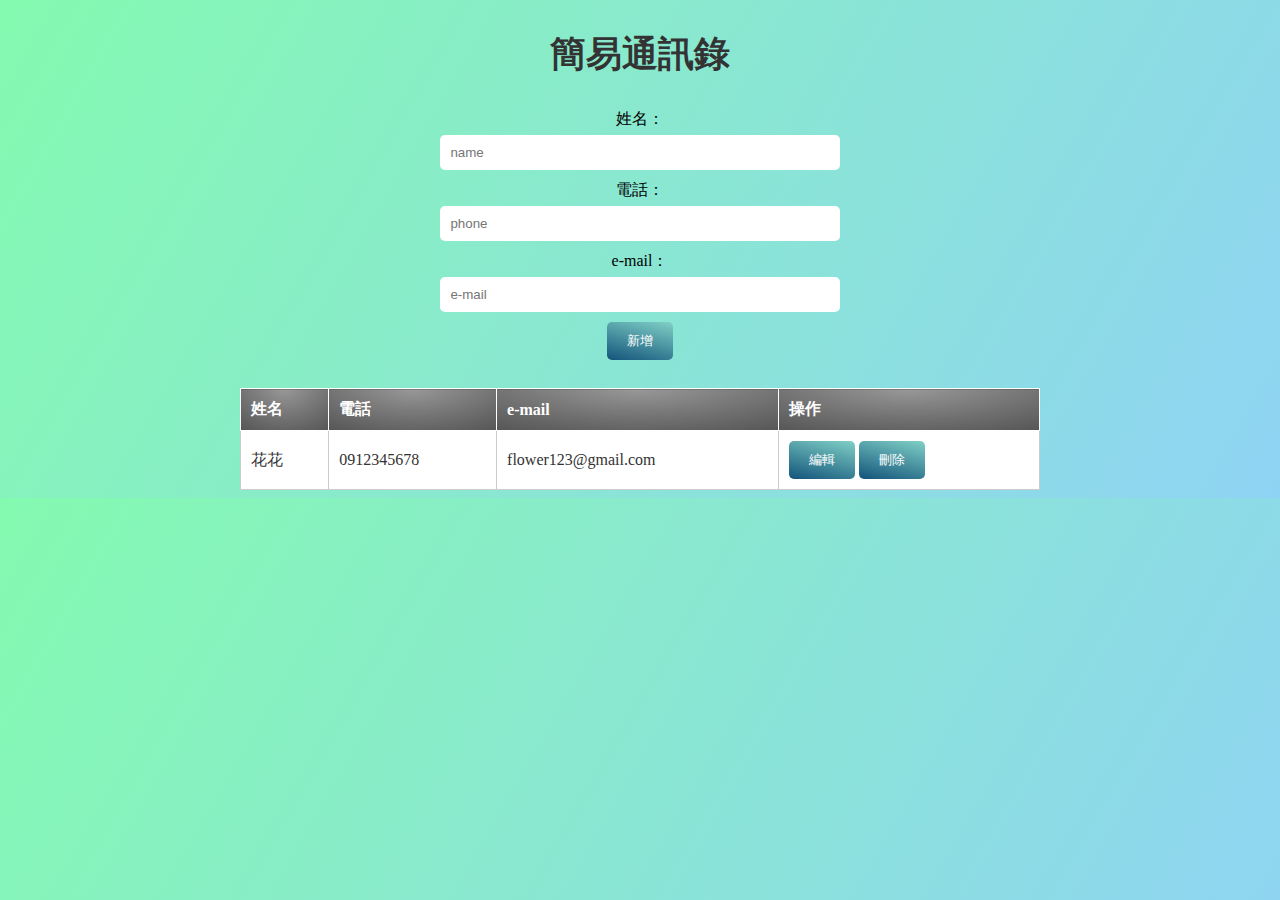
<file: index.html>
<!DOCTYPE html>
<html>
<head>
  <meta charset="utf-8">
  <title>簡易通訊錄</title>
  <link rel="stylesheet" href="static/directory.css">
  <script src="static/directory.js"></script>
</head>
<body>
  <h1>簡易通訊錄</h1>
  <form>
    <label for="name">姓名：</label>
    <input type="text" placeholder="name" id="name">
    <label for="phone">電話：</label>
    <input type="text" placeholder="phone" id="phone">
    <label for="email">e-mail：</label>
    <input type="text" placeholder="e-mail" id="email">
    <button id="new" type="button" onclick="addStudent()">新增</button>
  </form>
  <br>
  <table id="studentTable">
    <tr>
    <th>姓名</th>
      <th>電話</th>
      <th>e-mail</th>
      <th>操作</th>
    </tr>
    <tr>
      <td>花花</td>
      <td>0912345678</td>
      <td>flower123@gmail.com</td>
      <td><button id="edit" type="button" onclick="editStudent(this)">編輯</button>
      <button id="delete" type='button' onclick='deleteRow(this)'>刪除</button>
      </td>
    </tr>
  </table>
</body>
</html>
</file>
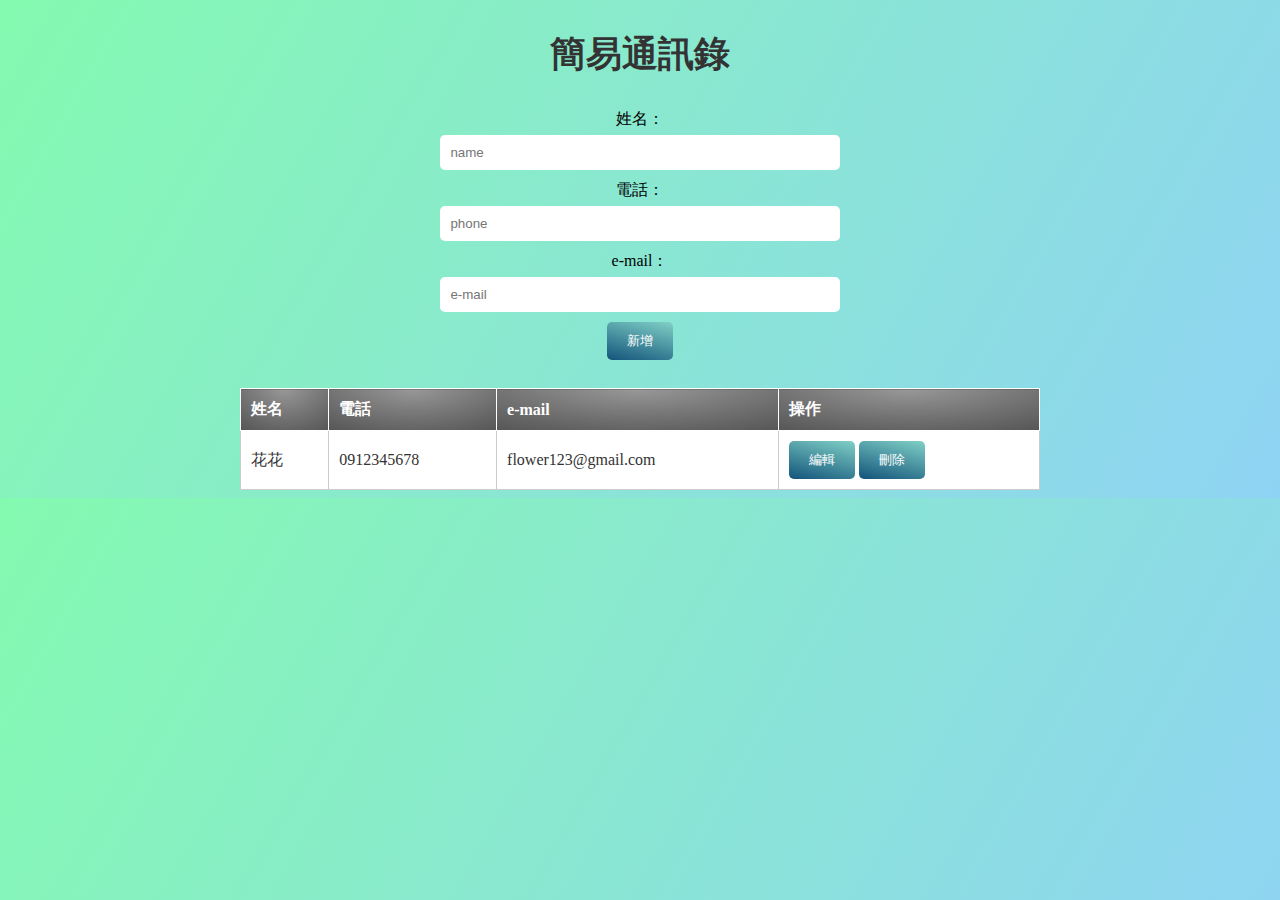
<file: circlr.html>
<!DOCTYPE html>
<html>
<head>
  <meta charset="utf-8">
  <title>簡易通訊錄</title>
  <link rel="stylesheet" href="static/directory.css">
  <script src="static/directory.js"></script>
</head>
<body>
  <h1>簡易通訊錄</h1>
  <form>
    <label for="name">姓名：</label>
    <input type="text" placeholder="name" id="name">
    <label for="phone">電話：</label>
    <input type="text" placeholder="phone" id="phone">
    <label for="email">e-mail：</label>
    <input type="text" placeholder="e-mail" id="email">
    <button id="new" type="button" onclick="addStudent()">新增</button>
  </form>
  <br>
  <table id="studentTable">
    <tr>
    <th>姓名</th>
      <th>電話</th>
      <th>e-mail</th>
      <th>操作</th>
    </tr>
    <tr>
      <td>花花</td>
      <td>0912345678</td>
      <td>flower123@gmail.com</td>
      <td><button id="edit" type="button" onclick="editStudent(this)">編輯</button>
      <button id="delete" type='button' onclick='deleteRow(this)'>刪除</button>
      </td>
    </tr>
  </table>
</body>
</html>
</file>
<file: static/directory.css>
form{
  text-align: center;
}

/* 將輸入框設置為區塊元素，佔據整行 */
input {
  display: block;
  width: 30%;
  margin: 5px auto;
  margin-bottom: 10px;
  padding: 10px;
  border-radius: 5px;
  border: none;

}


/* 設置頁面背景色 */
body {
 background-image: linear-gradient(120deg, #84fab0 0%, #8fd3f4 100%);
}

/* 設置標題樣式 */
h1 {
  font-size: 36px;
  font-weight: bold;
  color: #333;
  margin-top: 30px;
  margin-bottom: 30px;
  text-align: center;
}

/* 設置表格樣式 */
table {
  border-collapse: collapse;
  width: 100%;
  max-width: 800px;
  margin: 0 auto;
}

/* 設置表格標題樣式 */
th {
background: linear-gradient(to bottom, rgba(255,255,255,0.15) 0%, rgba(0,0,0,0.15) 100%), radial-gradient(at top center, rgba(255,255,255,0.40) 0%, rgba(0,0,0,0.40) 120%) #989898;
  background-blend-mode: multiply,multiply;
  color: #fff;
  font-weight: bold;
  text-align: left;
  padding: 10px;
  border-color: white;
  border-width: 1px;
  border-style: solid;
}

/* 設置表格資料樣式 */
td {
  background-color: #fff;
  color: #333;
  padding: 10px;
  border: 1px solid #ccc;
}

/* 設置表格資料樣式：悬停時高亮顯示 */
td:hover {
  background-color: #f2f2f2;
}

/* 設置表格行樣式：交替顯示 */
tr:nth-child(even) {
  background-color: #f2f2f2;
}

/* 設置按鈕樣式 */
button {
  background-image: linear-gradient(15deg, #13547a 0%, #80d0c7 100%);
  color: #fff;
  padding: 10px 20px;
  border: none;
  border-radius: 5px;
  cursor: pointer;
}

/* 設置按鈕樣式：悬停時改變顏色 */
button:hover {
background-image: linear-gradient(to top, #09203f 0%, #537895 100%);
}

#new{
  margin-bottom: 10px;
}

/* #edit{
  background-color: darkblue;
}
#delete{
  background-color: darkred;
}
 */
</file>
